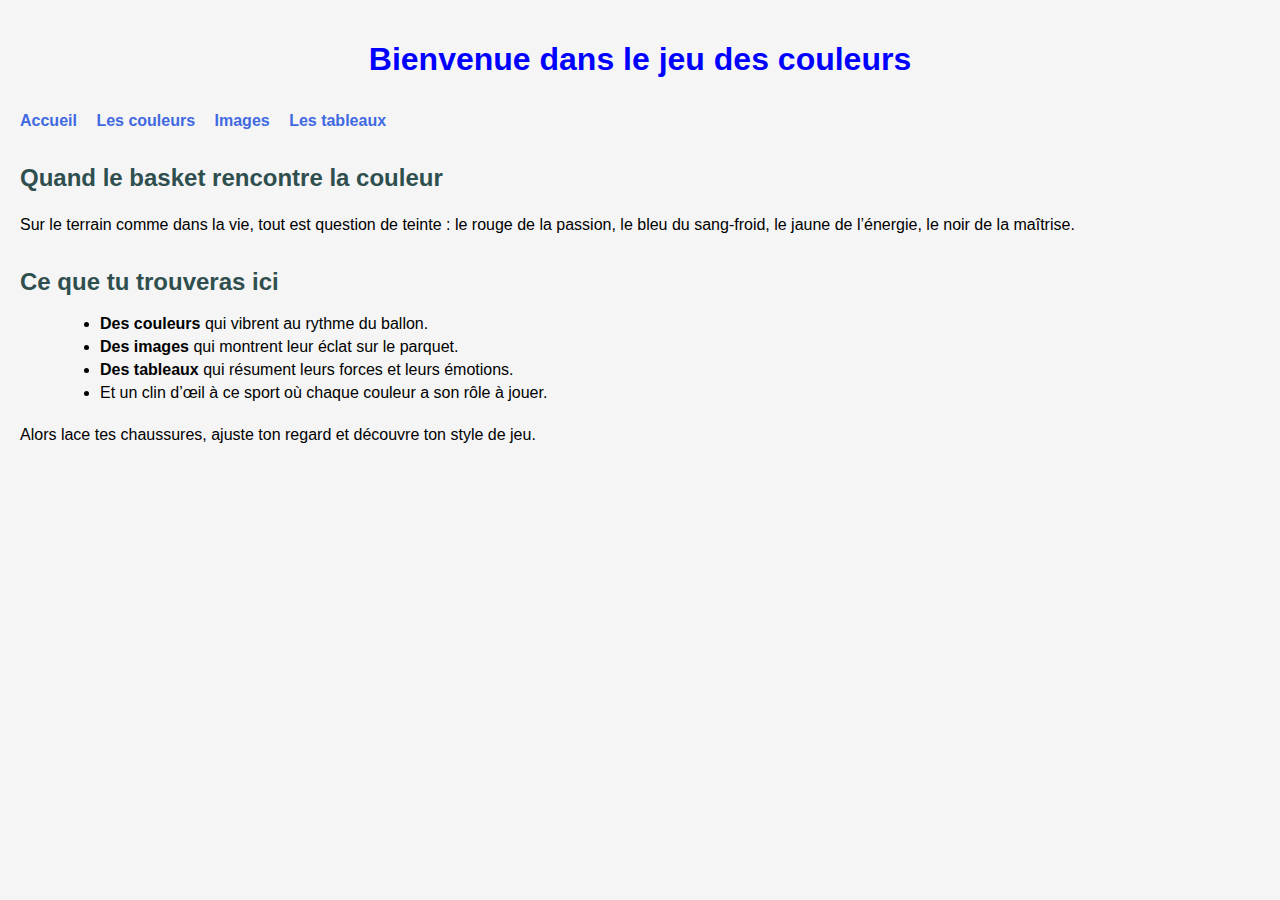
<file: index.html>
<!DOCTYPE html>
<html lang="fr">
<head>
    <title>Le jeu des couleurs</title>
    <meta charset="UTF-8">
    <meta name="viewport" content="width=device-width, initial-scale=1.0">
    <link rel="stylesheet" href="styles.css">
</head>

<body>
    <h1>Bienvenue dans le jeu des couleurs </h1>

    <p>
        <a href="index.html">Accueil</a>
        <a href="couleurs.html">Les couleurs</a>
        <a href="images.html">Images</a>
        <a href="tableaux.html">Les tableaux</a>
    </p>

    <h2>Quand le basket rencontre la couleur</h2>
    <p>Sur le terrain comme dans la vie, tout est question de teinte : le rouge de la passion, le bleu du sang-froid, le jaune de l’énergie, le noir de la maîtrise.</p>

    <h2>Ce que tu trouveras ici</h2>
    <ul>
        <li><strong>Des couleurs</strong> qui vibrent au rythme du ballon.</li>
        <li><strong>Des images</strong> qui montrent leur éclat sur le parquet.</li>
        <li><strong>Des tableaux</strong> qui résument leurs forces et leurs émotions.</li>
        <li>Et un clin d’œil à ce sport où chaque couleur a son rôle à jouer.</li>
    </ul>

    <p>Alors lace tes chaussures, ajuste ton regard et découvre ton style de jeu.

</body>

<footer></footer>

</html>
</file>
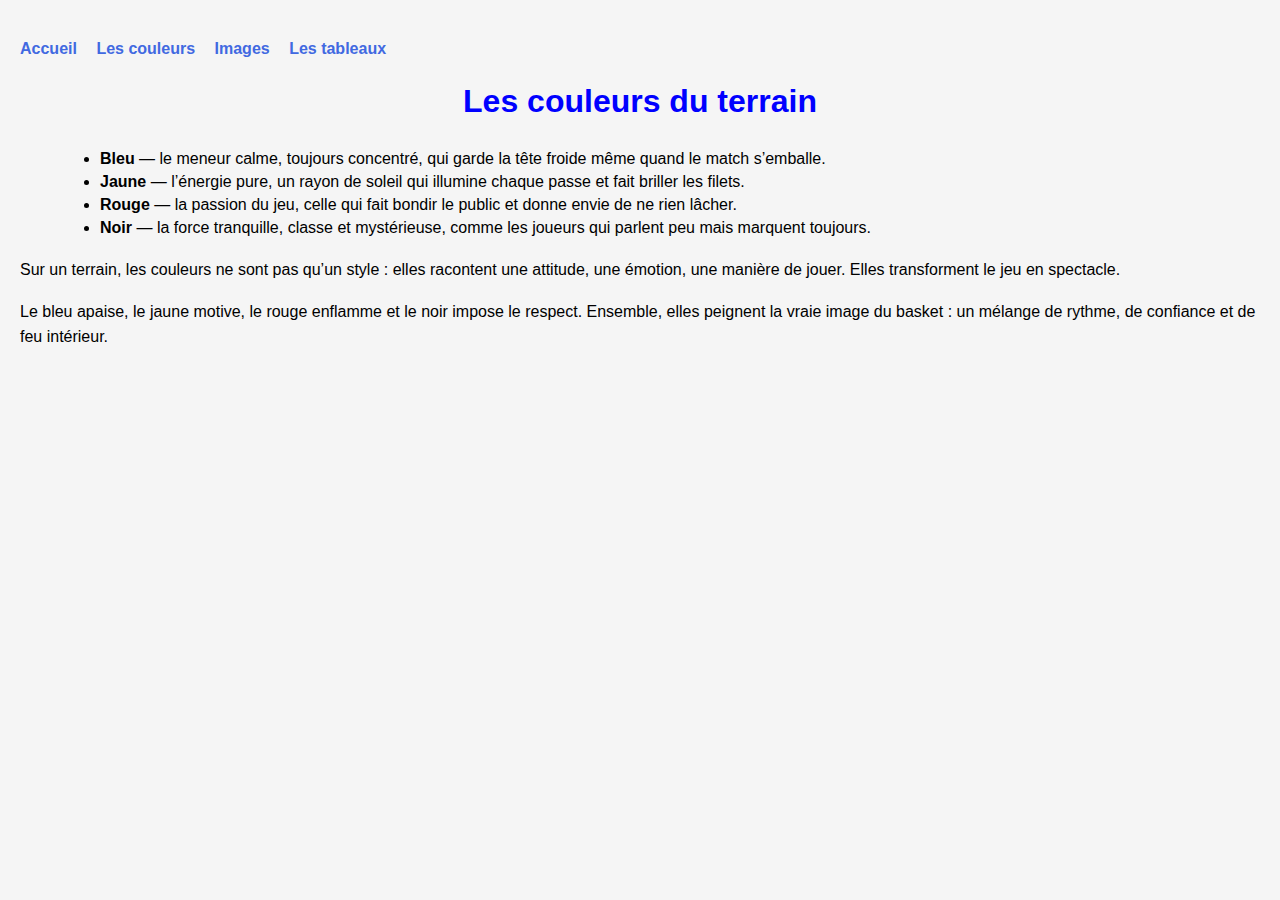
<file: couleurs.html>
<!DOCTYPE html>
<html lang="fr">
<head>
    <title>Les couleurs du terrain</title>
    <meta charset="UTF-8">
    <meta name="viewport" content="width=device-width, initial-scale=1.0">
    <link rel="stylesheet" href="styles.css">
</head>

<body>
    <p>
        <a href="index.html">Accueil</a>
        <a href="couleurs.html">Les couleurs</a>
        <a href="images.html">Images</a>
        <a href="tableaux.html">Les tableaux</a>
    </p>

    <h1>Les couleurs du terrain </h1>

    <ul>
        <li><strong>Bleu</strong> — le meneur calme, toujours concentré, qui garde la tête froide même quand le match s’emballe.</li>
        <li><strong>Jaune</strong> — l’énergie pure, un rayon de soleil qui illumine chaque passe et fait briller les filets.</li>
        <li><strong>Rouge</strong> — la passion du jeu, celle qui fait bondir le public et donne envie de ne rien lâcher.</li>
        <li><strong>Noir</strong> — la force tranquille, classe et mystérieuse, comme les joueurs qui parlent peu mais marquent toujours.</li>  
    </ul>

    <p>Sur un terrain, les couleurs ne sont pas qu’un style : elles racontent une attitude, une émotion, une manière de jouer. Elles transforment le jeu en spectacle.</p>

    <p>Le bleu apaise, le jaune motive, le rouge enflamme et le noir impose le respect. Ensemble, elles peignent la vraie image du basket : un mélange de rythme, de confiance et de feu intérieur.</p>
</body>
<footer></footer>

</html>
</file>
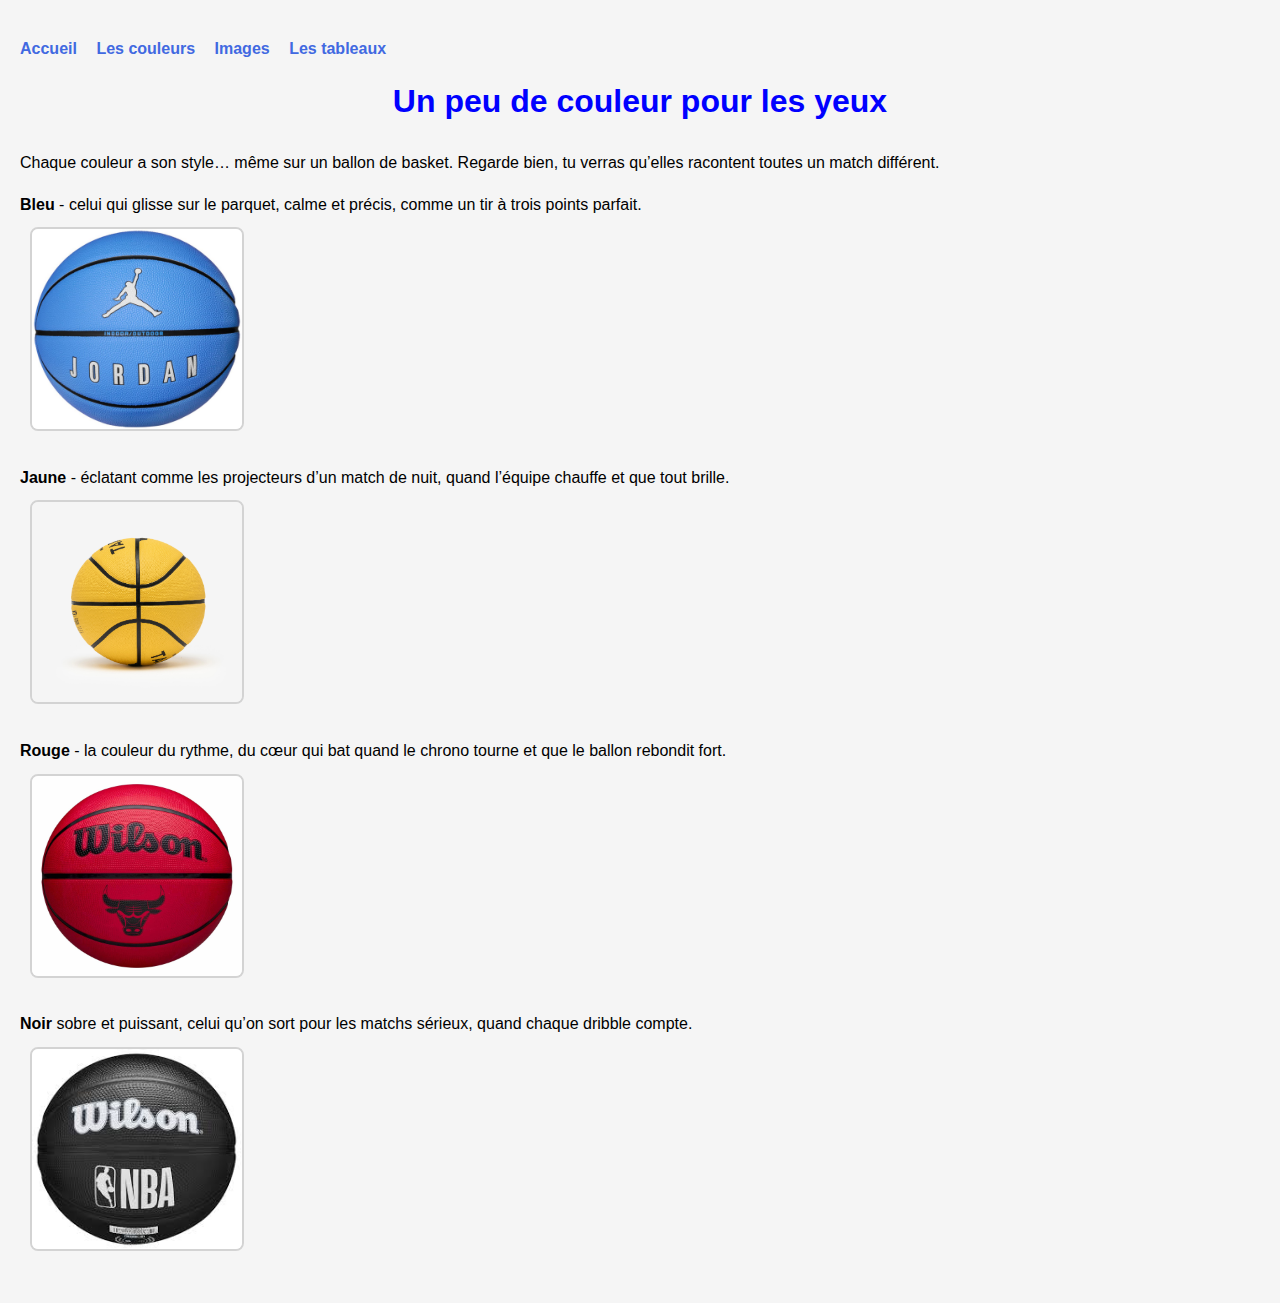
<file: images.html>
<!DOCTYPE html>
<html lang="fr">
<head>
    <title>Images colorées</title>
    <meta charset="UTF-8">
    <meta name="viewport" content="width=device-width, initial-scale=1.0">
    <link rel="stylesheet" href="styles.css">
</head>

<body>
    <p>
        <a href="index.html">Accueil</a>
        <a href="couleurs.html">Les couleurs</a>
        <a href="images.html">Images</a>
        <a href="tableaux.html">Les tableaux</a>
    </p>

    <h1>Un peu de couleur pour les yeux </h1>
    <p>Chaque couleur a son style… même sur un ballon de basket. Regarde bien, tu verras qu’elles racontent toutes un match différent.</p>

    <p><strong>Bleu</strong> - celui qui glisse sur le parquet, calme et précis, comme un tir à trois points parfait.<br>
       <img width="210" height="200" src="img/bleu.jpg" alt="ballon bleu sur parquet"></p>

    <p><strong>Jaune</strong> - éclatant comme les projecteurs d’un match de nuit, quand l’équipe chauffe et que tout brille.<br>
       <img width="210" height="200" src="img/jaune.jpg" alt="ballon jaune en lumière"></p>

    <p><strong>Rouge</strong> - la couleur du rythme, du cœur qui bat quand le chrono tourne et que le ballon rebondit fort.<br>
       <img width="210" height="200" src="img/rouge.jpg" alt="ballon rouge énergique"></p>

    <p><strong>Noir</strong>  sobre et puissant, celui qu’on sort pour les matchs sérieux, quand chaque dribble compte.<br>
       <img width="210" height="200" src="img/noir.jpg" alt="ballon noir sur terrain sombre"></p>
</body>
<footer></footer>

</html>
</file>
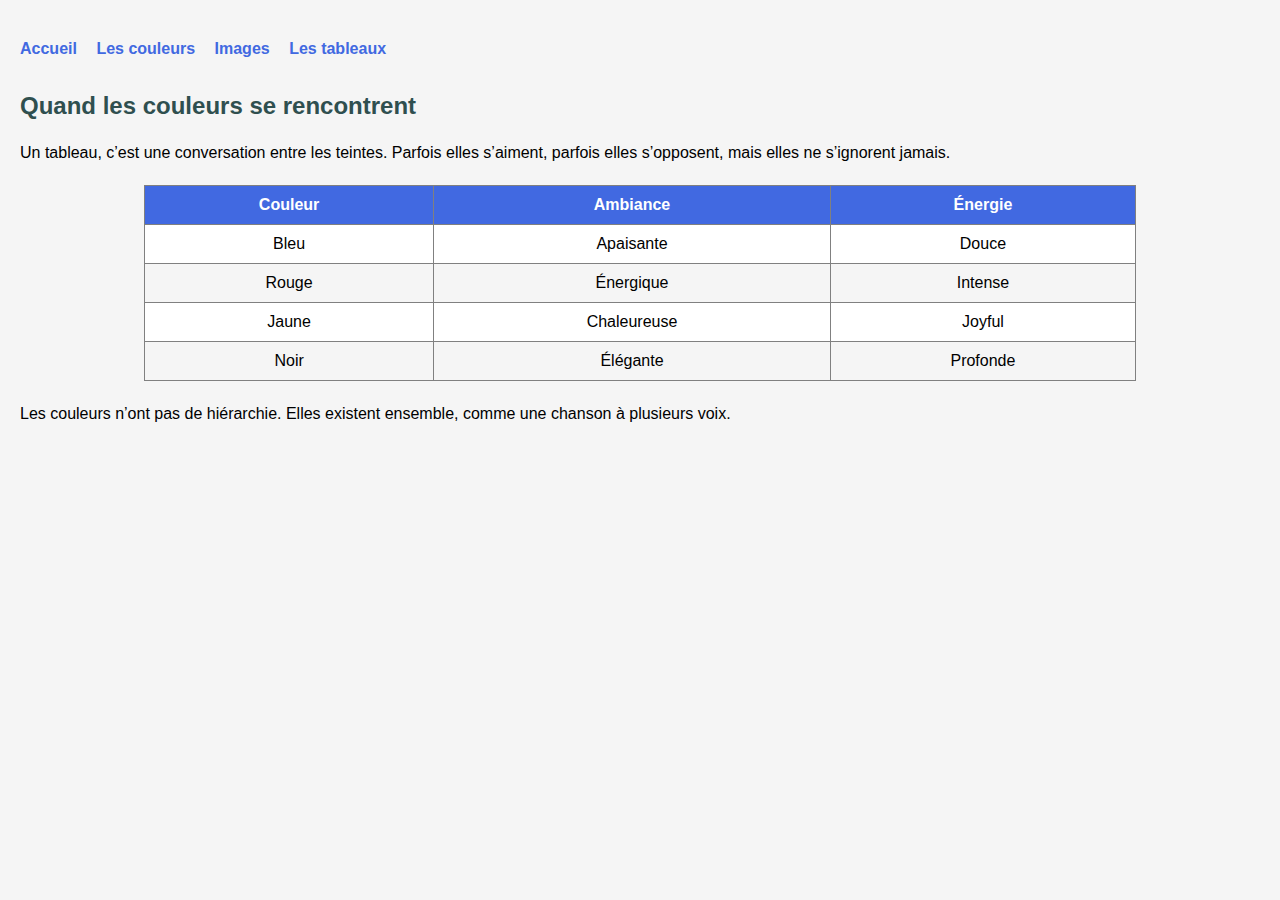
<file: tableaux.html>
<!DOCTYPE html>
<html lang="fr">
<head>
    <title>Les tableaux de couleurs</title>
    <meta charset="UTF-8">
    <meta name="viewport" content="width=device-width, initial-scale=1.0">
    <link rel="stylesheet" href="styles.css">
</head>

<body>
    <p>
        <a href="index.html">Accueil</a>
        <a href="couleurs.html">Les couleurs</a>
        <a href="images.html">Images</a>
        <a href="tableaux.html">Les tableaux</a>
    </p>

    <h2>Quand les couleurs se rencontrent </h2>
    <p>Un tableau, c’est une conversation entre les teintes. Parfois elles s’aiment, parfois elles s’opposent, mais elles ne s’ignorent jamais.</p>

    <table>
        <thead>
            <tr>
                <th>Couleur</th>
                <th>Ambiance</th>
                <th>Énergie</th>
            </tr>
        </thead>
        <tbody>
            <tr>
                <td>Bleu</td>
                <td>Apaisante</td>
                <td>Douce</td>
            </tr>
            <tr>
                <td>Rouge</td>
                <td>Énergique</td>
                <td>Intense</td>
            </tr>
            <tr>
                <td>Jaune</td>
                <td>Chaleureuse</td>
                <td>Joyful</td>
            </tr>
            <tr>
                <td>Noir</td>
                <td>Élégante</td>
                <td>Profonde</td>
            </tr>
        </tbody>
    </table>

    <p>Les couleurs n’ont pas de hiérarchie. Elles existent ensemble, comme une chanson à plusieurs voix.</p>
</body>
<footer></footer>

</html>
</file>
<file: styles.css>
/* style.css */

/* --- Style général --- */
body {
  font-family: Verdana, sans-serif; /* Choisit la police du texte */
  background-color: whitesmoke;   /* Couleur de fond claire */
  color: black;                   /* Couleur du texte */
  margin: 0;                      /* Supprime la marge par défaut du navigateur */
  padding: 20px;                  /* Espace intérieur autour du contenu */
}


/* Titres */
h1 {
  color: blue;                    /* Couleur du titre principal */
  text-align: center;             /* Centre le texte */
  margin-bottom: 30px;            /* Espace sous le titre */
}

h2 {
  color: darkslategray;           /* Gris-bleuté pour les sous-titres */
  margin-top: 30px;               /* Espace au-dessus */
}


/* Paragraphes */
p {
  line-height: 1.6;               /* Espace entre les lignes */
  margin-bottom: 15px;            /* Espace après le paragraphe */
}

p a {
  text-decoration: none;          /* Supprime le soulignement */
  color: royalblue;               /* Couleur des liens */
  margin-right: 15px;             /* Petit espace entre les liens */
  font-weight: bold;              /* Met en gras */
}

p a:hover {
  color: navy;                    /* Couleur quand on passe la souris */
  text-decoration: underline;     /* Soulignement au survol */
}


/* Listes */
ul, ol {
  margin-left: 40px;              /* Décale la liste à droite */
  margin-bottom: 20px;            /* Espace sous la liste */
}

li {
  margin-bottom: 5px;             /* Espace entre les éléments */
}


/* Images */
img {
  border-radius: 8px;             /* Coins arrondis */
  border: 2px solid lightgray;    /* Bordure grise */
  margin: 10px;                   /* Espace autour de l’image */
  transition: transform 0.3s ease;/* Animation douce quand on passe la souris */
}

img:hover {
  transform: scale(1.05);         /* Zoom léger au survol */
}


/* Tableaux */
table {
  width: 80%;                     /* Largeur du tableau */
  margin: 20px auto;              /* Centre le tableau horizontalement */
  border-collapse: collapse;      /* Supprime les espaces entre les bordures */
  background: white;              /* Fond blanc */
}

th, td {
  border: 1px solid gray;         /* Bordure grise */
  padding: 10px;                  /* Espace interne dans les cellules */
  text-align: center;             /* Centre le texte */
}

th {
  background-color: royalblue;    /* Fond bleu pour les en-têtes */
  color: white;                   /* Texte blanc */
}

tr:nth-child(even) {
  background-color: whitesmoke;   /* Fond clair pour les lignes paires */
}

tr:hover {
  background-color: lightblue;    /* Légère couleur au survol */
}
</file>
